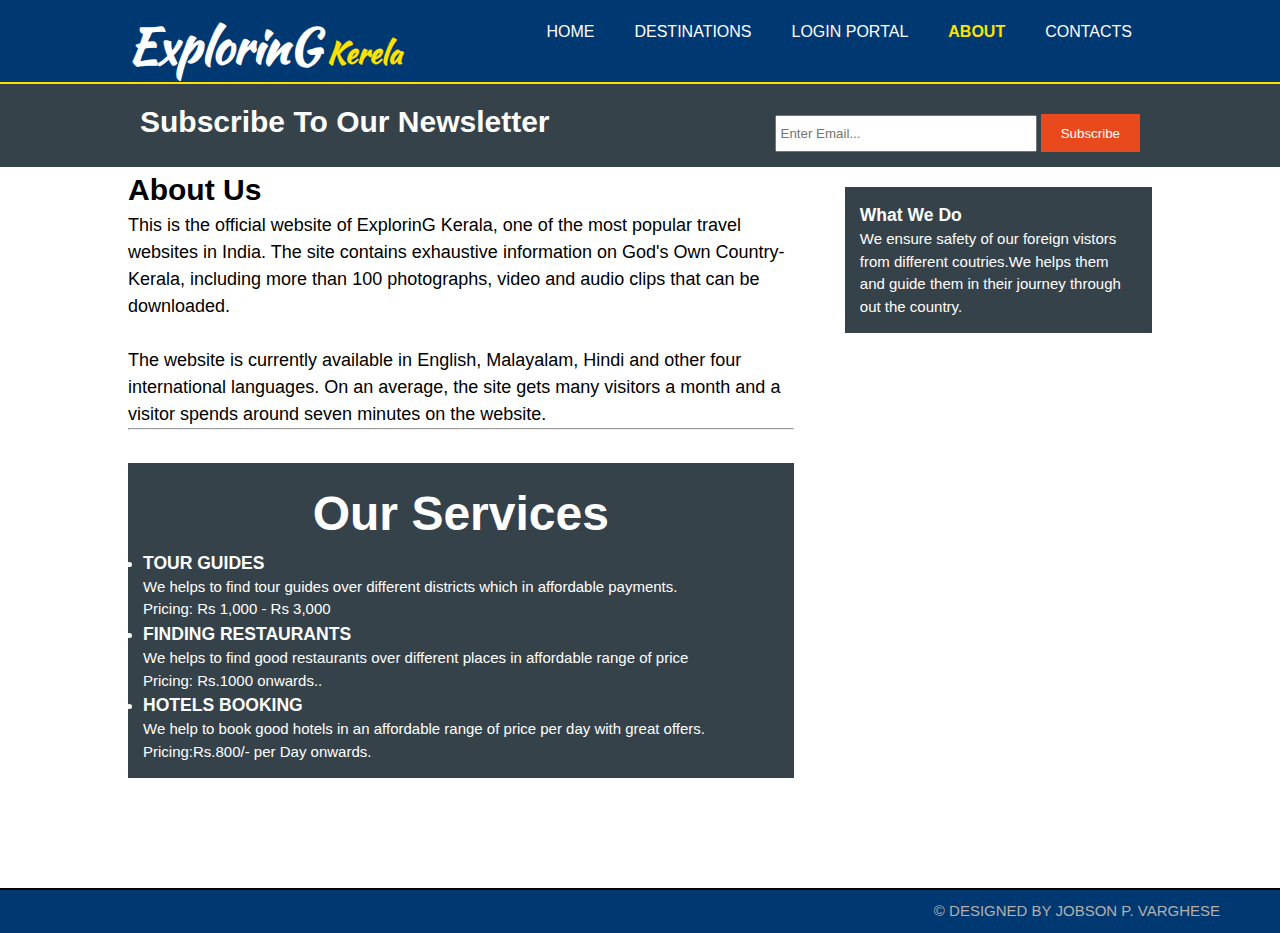
<file: about.html>
<!DOCTYPE html>
<html>
  <head>
    <meta charset="utf-8">
    <meta name="viewport" content="width=device-width">
    <meta name="description" content="Affordable and professional web design">
	  <meta name="keywords" content="web design, affordable web design, professional web design">
  	<meta name="author" content="Brad Traversy">
    <title>ExplorinG Kerala| About</title>
    <link rel="stylesheet" href="style.css">
 <link href="https://fonts.googleapis.com/css?family=Kaushan+Script|Permanent+Marker" rel="stylesheet">
  </head>
  <style>
  #branding{
 font-family: 'Kaushan Script', cursive;;
 }
 footer{
 margin-top:100px;
 }
  </style>
  <body>
    <header>
      <div class="container">
        <div id="branding">
<h1><font size="10px">ExplorinG</font><span class="highlight">  Kerela</span></h1>
        </div>
        <nav>
          <ul>
            <li><a href="index.html">Home</a></li>
			<li><a href="places.html">destinations </a></li>
			<li><a href="guide.html">login portal</a></li>
            <li class="current"><a href="about.html">About</a></li>
            <li><a href="contact.html">contacts</a></li>
          </ul>
        </nav>
      </div>
    </header>

    <section id="newsletter">
      <div class="container">
        <h1>Subscribe To Our Newsletter</h1>
        <form>
          <input type="email" placeholder="Enter Email...">
          <button type="submit" class="button_1">Subscribe</button>
        </form>
      </div>
    </section>

    <section id="main">
      <div class="container">
        <article id="main-col">
          <h1 class="page-title">About Us</h1>
         <font size="4px"> <p>
            This is the official website of ExplorinG Kerala, one of the most popular travel websites in India. The site contains exhaustive information on God's Own Country- Kerala, including more than 100 photographs, video and audio clips that can be downloaded.
			</p></font><br>
			<font size="4px"><p>The website is currently available in English, Malayalam, Hindi and other four international languages. On an average, the site gets many visitors a month and a visitor spends around seven minutes on the website.</p>
		  </font><hr><br>
		  <div class="dark">
		  <center><font size="5px"><h1>Our Services</h1></font></center>
           <ul>
            <li>
              <h3>TOUR GUIDES</h3>
              <p>We helps to find tour guides over different districts which in affordable payments.</p>
						  <p>Pricing: Rs 1,000  - Rs 3,000</p>
            </li>
            <li>
              <h3>FINDING RESTAURANTS</h3>
              <p>We helps  to find  good  restaurants over different places in affordable range of price</p>
						  <p>Pricing: Rs.1000  onwards..</p>
            </li>
            <li>
              <h3>HOTELS BOOKING</h3>
              <p>We  help to book good hotels in an affordable range of  price per  day with great offers.</p>
						  <p>Pricing:Rs.800/- per Day onwards.</p>
            </li>
          </ul>
		  </div>
        </article>
  
        <aside id="sidebar">
          <div class="dark">
            <h3>What We Do</h3>
            <p>We ensure safety of our foreign vistors from different coutries.We helps them and guide them in their journey  through out the country.</p>
          </div>
        </aside>
      </div>
    </section>

    <footer>
      <p>&copy;&nbsp;DESIGNED BY JOBSON P. VARGHESE</p>
    </footer>
  </body>
</html>
</file>
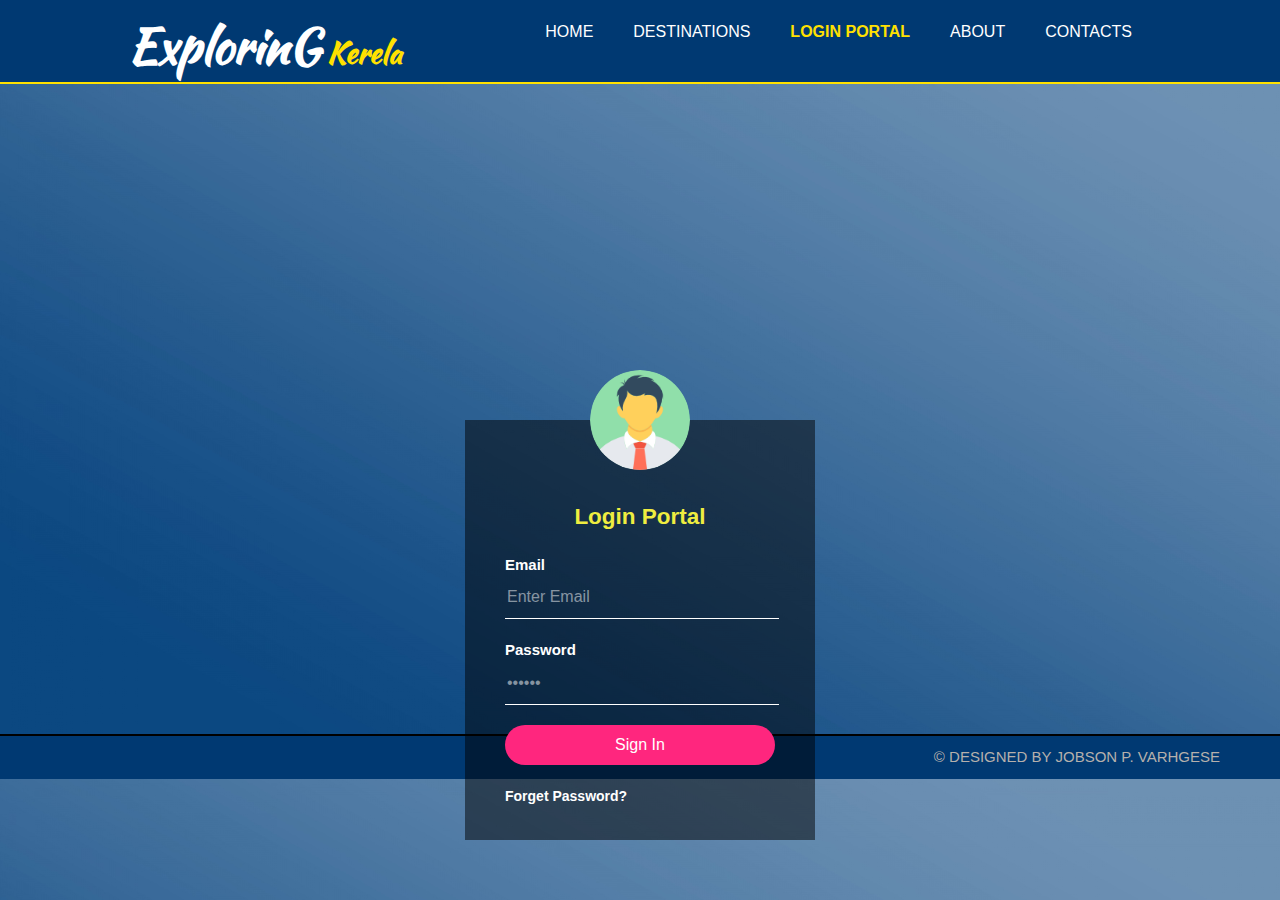
<file: guide.html>
<!DOCTYPE html>
<html>
  <head>
    <meta charset="utf-8">
    <meta name="viewport" content="width=device-width">
    <meta name="description" content="Affordable and professional web design">
	  <meta name="keywords" content="web design, affordable web design, professional web design">
  	<meta name="author" content="Brad Traversy">
    <title>ExplorinG  kerala| contacs</title>
    <link rel="stylesheet" href="style.css">
	<link rel="stylesheet" href="logstyle.css">
	<link href="https://fonts.googleapis.com/css?family=Kaushan+Script|Permanent+Marker" rel="stylesheet">
  </head>
  <style>
  #branding{
 font-family: 'Kaushan Script', cursive;;
 }
 footer{
 margin-top:650px;
 }
 
  </style>
  <body>
    <header>
      <div class="container">
        <div id="branding">
           <h1><font size="10px">ExplorinG</font><span class="highlight">  Kerela</span></h1>
        </div>
        <nav>
          <ul>
            <li><a href="index.html">Home</a></li>
			<li ><a href="places.html">destinations</a></li>
			<li class="current"><a href="guide.html">login portal</a></li>
            <li><a href="about.html">About</a></li>
            <li ><a href="contact.html">contacts</a></li>
          </ul>
        </nav>
      </div>
    </header>

    <section id="main">
            <div class="loginBox">
			<img src="user.png" class="user">
			<h2>Login Portal</h2>
			<form>
				<p>Email</p>
				<input type="text" name="" placeholder="Enter Email">
				<p>Password</p>
				<input type="password" name="" placeholder="••••••">
				<input type="submit" name="" value="Sign In">
				<a href="#">Forget Password?</a>
			</form>
        </article>

    </section>

    <footer>
      <p>&copy;&nbsp;DESIGNED BY JOBSON P. VARHGESE</p>
    </footer>
  </body>
</html>
</file>
<file: style.css>
body{
  font: 15px/1.5 Arial, Helvetica,sans-serif;
  padding:0;
  margin:0;
  background-color:white;
}
#intro{
	padding-top:0px;
}

#info .box{
	float:left;
	text-align: center;
  width:30%;
  padding:20px;
  min-height:500px;

}
#info .boxes{
	text-align:center;
}
#img{
padding-top:40px;
}
#content .logo{
	float:left;
}
.content
{
	padding-bottom:10px;
}
	.para p{
 padding-top:50px;
 text-align:center;
}
/* Global */
.container{
  width:80%;
  margin:auto;
  overflow:hidden;
}

ul{
  margin:0;
  padding:0;
}

.button_1{
  height:38px;
  background:#e8491d;
  border:0;
  padding-left: 20px;
  padding-right:20px;
  color:#ffffff;
}

.dark{
	text-decoration:none;
  padding:15px;
  background:#35424a;
  color:#ffffff;
  margin-top:10px;
  margin-bottom:10px;
}
.dark ul li h3{
	text-decoration:none;
}
/* Header **/
header{   
    position:sticky;
	top:0;
    background:rgba(0, 57, 114, 1);
	color:white;
	padding-top:10px;
	min-height:70px;
	border-bottom:#FFE100 2px solid;
}

header a{
	
  color:#ffffff;
  text-decoration:none;
  text-transform: uppercase;
  font-size:16px;
}

header li{
	font-size:6px;
  float:left;
  display:inline;
  padding: 0 20px 0 20px;
}

header #branding{
  float:left;
}

header #branding h1{
  margin:0;
}

header nav{
  float:right;
  margin-top:10px;
}

header .highlight, header .current a{
  color:#FFE100;
  font-weight:bold;
}

header a:hover{
  color:red;
  font-weight:bold;
}

/* Newsletter */
#newsletter{
  padding:15px;
  color:#ffffff;
  background:#35424a
}

#newsletter h1{
  float:left;
}

#newsletter form {
  float:right;
  margin-top:15px;
}

#newsletter input[type="email"]{
  padding:4px;
  height:25px;
  width:250px;
}

/* Sidebar */
aside#sidebar{
  float:right;
  width:30%;
  margin-top:10px;
}

aside#sidebar .quote input, aside#sidebar .quote textarea{
  width:90%;
  padding:5px;
}

/* Main-col */
article#main-col{
  float:left;
  width:65%;
}

/* Services */
ul#services li{
  list-style: none;
  padding:20px;
  border: #cccccc solid 1px;
  margin-bottom:5px;
  background:#e6e6e6;
}

footer{
 	border-top:black 2px solid;
   font-family: 'Russo One', sans-serif;
  padding:0px;
  color:#B5B0AC;
  background-color:rgba(0, 57, 114, 1);
  text-align:right;
  padding-right:60px;
  padding-bottom:10px;
  padding-top:10px;
}

/* Media Queries */
@media(max-width: 768px){
  header #branding,
  header nav,
  header nav li,
  #newsletter h1,
  #newsletter form,
  #boxes .box,
  article#main-col,
  aside#sidebar{
    float:none;
    text-align:center;
    width:100%;
  }

  header{
    padding-bottom:20px;
  }


  #newsletter button, .quote button{
    display:block;
    width:100%;
  }

  #newsletter form input[type="email"], .quote input, .quote textarea{
    width:100%;
    margin-bottom:5px;
  }
}
/*slide*/
*{
  margin: 0;
}

@keyframes slider {
  0%{
    left: 0;
  }
  20%{
    left: 0;
  }
  25%{
    left: -100%;
  }
  45%{
    left: -100%;
  }
  50%{
    left: -200%;
  }
  70%{
    left: -200%;
  }
  75%{
    left: -300%;
  }
  95%{
    left: -300%;
  }
  100%{
    left: -400%;
  }
}

#slider{
  overflow: hidden;
  min-height:350px;
}

#slider figure img{
  width: 20%;
  float: left;
}

#slider figure{
  position: relative;
  width: 500%;
  height:350px;
  margin: 0;
  left: 0;
  animation: 15s slider infinite;
}
/*video*/
.video-section{
	position:relative;
	width:100%;
	max-height:400px;
	overflow:hidden;
}
#video-elem{
	width:100%;
}
#info video{
	padding-top:50px;
}
#boxes .box{
  	float:left;
  text-align: center;
  width:30%;
  padding:10px;
}
#exp hr{
	opacity:.5px;
}
#topdest{
	padding-top:20px;
	background-color:#e0dddb;
	padding-top:30px;
	padding-bottom:40px;

}
/*place  page*/
#place{
	background:#e0dddb;
}
#place .head{
	text-align:center;
	font-size:40px;
	font-family: 'Anton', sans-serif;
	color:black;
	
}
#place .img{
	float:left;
}
#place .head{
	padding-top:50px;
	padding-bottom:50px;
}
#place .img{
	padding-left:30px;
	padding-bottom:60px;
	
}
#place .para h1{
	font-family: ariel;
	color:black;
	font-size:35px;
}
#place .para{
	padding-bottom:80px;
}
#place .img2{
	float:right;
	padding-top:120px;
	padding-right:30px;
	padding-bottom:30px;
}

#place .para2 h1{
	
	font-family: ariel;
	color:black;
	font-size:35px;
}
#place .para2{
	padding-top:30px;
	padding-bottom:180px;
}
#tvmmap{
	padding-bottom:20px;
}
#kollammap
{
	padding-bottom:30px;
}
#ptamap{
	padding-bottom:30px;
}
#illimap{
	padding-bottom:30px;
}
#idukimap{
	padding-bottom:30px;
}
#mapkochi{
	padding-bottom:30px;
}
#mapway{
	padding-bottom:30px;
}
#mapkoz{
	padding-bottom:80px;
}
#dark1 .quote  input{
	 width:90%;
  padding:5px;
}
#plan{
	padding-top:50px;
}
.plan{
	font-family: 'Merriweather', serif;
	font-size:25px;
}
#plan p{
	font-family: 'Arimo', sans-serif;
	padding-top:30px;
	font-size:20px;
	padding-left:40px;
	padding-right:40px;
	padding-bottom:50px;
}
</file>
<file: logstyle.css>
body
{
	margin: 0;
	padding: 0;
	background: url(thanima.jpg);
	background-size: cover;
	font-family: sans-serif;
}
.loginBox
{
	position: absolute;
	top: 70%;
	left: 50%;
	transform: translate(-50%,-50%);
	width: 350px;
	height: 420px;
	padding: 80px 40px;
	box-sizing: border-box;
	background: rgba(0,0,0,.5);
}
.user
{
	width: 100px;
	height: 100px;
	border-radius: 50%;
	overflow: hidden;
	position: absolute;
	top: calc(-100px/2);
	left: calc(50% - 50px);
}
h2
{
	margin: 0;
	padding: 0 0 20px;
	color: #efed40;
	text-align: center;
}
.loginBox p
{
	margin: 0;
	padding: 0;
	font-weight: bold;
	color: #fff;
}
.loginBox input
{
	width: 100%;
	margin-bottom: 20px;
}
.loginBox input[type="text"],
.loginBox input[type="password"]
{
	border: none;
	border-bottom: 1px solid #fff;
	background: transparent;
	outline: none;
	height: 40px;
	color: #fff;
	font-size: 16px;
}
::placeholder
{
	color: rgba(255,255,255,.5);
}
.loginBox input[type="submit"]
{
	border: none;
	outline: none;
	height: 40px;
	color: #fff;
	font-size: 16px;
	background: #ff267e;
	cursor: pointer;
	border-radius: 20px;
}
.loginBox input[type="submit"]:hover
{
	background: #efed40;
	color: #262626;
}
.loginBox a
{
	color: #fff;
	font-size: 14px;
	font-weight: bold;
	text-decoration: none;
}
</file>
